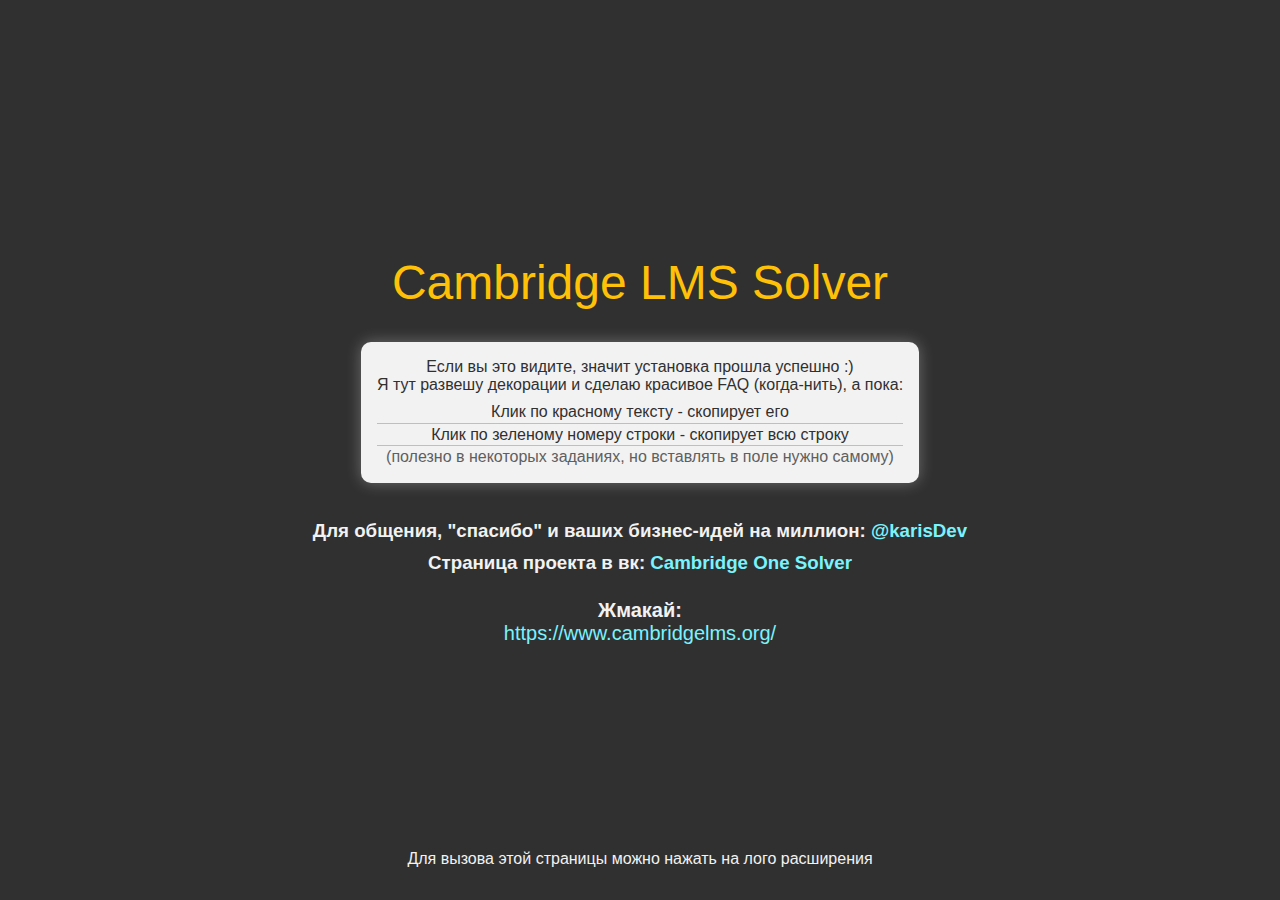
<file: index.html>
<!DOCTYPE html>
<html lang="en">
  <head>
    <meta charset="UTF-8" />
    <meta http-equiv="X-UA-Compatible" content="IE=edge" />
    <meta name="viewport" content="width=device-width, initial-scale=1.0" />
    <title>FAQ</title>
    <style>
      * {
        margin: 0;
        padding: 0;
        box-sizing: border-box;
        font-family: "Segoe UI", Tahoma, Geneva, Verdana, sans-serif;
        text-align: center;
      }
      html {
        height: 100%;
      }
      body {
        display: flex;
        flex-direction: column;
        align-items: center;
        justify-content: center;
        background-color: #303030;
        color: #f2f2f2;
        min-height: 100%;
      }
      .title {
        color: #ffc107;
        margin: 0 auto;
        user-select: none;
      }
      .title h1 {
        font-weight: 500;
        font-size: 48px;
      }
      /* add box shadow for each letter */
      .greetings {
        user-select: none;
        margin-top: 2rem;
        background-color: #f2f2f2;
        color: #303030;
        align-self: center;
        padding: 1rem;
        border-radius: 10px;
        text-align: center;
        box-shadow: 0px 0px 15px rgba(255, 255, 255, 0.3);
      }
      .small_guide {
        margin: 0 auto;
        display: flex;
        flex-direction: column;
        margin-top: 0.5rem;
        list-style: none;
      }
      .small_guide li {
        margin: 0.1rem 0;
      }
      .separator {
        margin: 0 auto;
        width: 100%;
        height: 1px;
        background-color: #bfbfbf;
      }
      .contacts {
        user-select: none;
        margin-top: 2rem;
        line-height: 32px;
      }
      a {
        color: #79f3fe;
        text-decoration: none;
        user-select: contain;
      }
      footer {
        background-color: #303030;
        position: absolute;
        padding-bottom: 2rem;
        bottom: 0;
        user-select: none;
      }
      .cambridge_link {
        margin-top: 20px;
        font-size: 20px;
      }
    </style>
  </head>
  <body>
    <div class="title">
      <h1>Cambridge LMS Solver</h1>
    </div>
    <article class="greetings">
      <p>
        Если вы это видите, значит установка прошла успешно :)
        <br />
        Я тут развешу декорации и сделаю красивое FAQ (когда-нить), а пока:
      </p>
      <ul class="small_guide">
        <li>Клик по красному тексту - скопирует его</li>
        <span class="separator"></span>
        <li>Клик по зеленому номеру строки - скопирует всю строку</li>
        <span class="separator"></span>
        <li style="color: #5f5f5f">
          (полезно в некоторых заданиях, но вставлять в поле нужно самому)
        </;>
      </>
    </article>
    <div class="contacts">
      <h3>
        Для общения, "спасибо" и ваших бизнес-идей на миллион:
        <a href="https://t.me/karisDev">@karisDev</a>
        <br />
        Страница проекта в вк:
        <a href="https://vk.com/cambridgeonesolver">Cambridge One Solver</a>
      </h3>
    </div>
    <div class="cambridge_link">
      <h4>Жмакай:</h4>
      <a
        class="cambridge_link"
        href="https://www.cambridgelms.org/main/p/splash"
        >https://www.cambridgelms.org/</a
      >
    </div>
    <footer>
      <p>Для вызова этой страницы можно нажать на лого расширения</p>
    </footer>
  </body>
</html>
</file>
